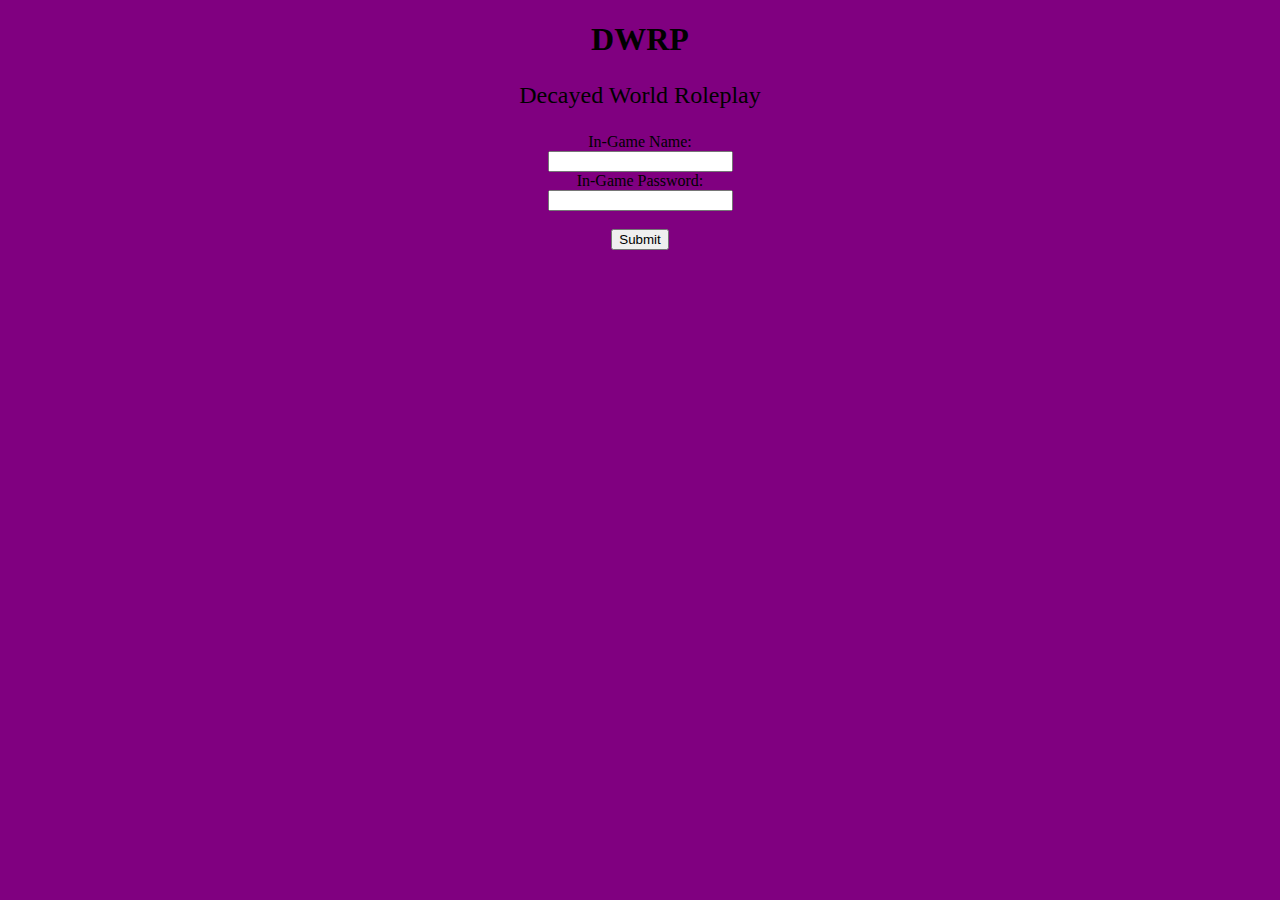
<file: index.html>
<!DOCTYPE html>
<html lang="en">
<head>
    <meta charset="UTF-8">
    <meta name="viewport" content="width=device-width, initial-scale=1.0">
    <title>DW-RP</title>
    <link rel="stylesheet" href="styles.css">
    <style>
        .error-message {
            background-color: #f8d7da;
            color: #721c24;
            padding: 15px;
            border-radius: 5px;
            margin: 20px auto;
            text-align: center;
            font-family: Arial, sans-serif;
            width: 50%;
        }
    </style>
</head>
<body style="background-color:purple;">
    <h1 style="text-align:center;">DWRP</h1>
    <p style="font-size:150%; text-align:center;">Decayed World Roleplay</p>

    <!-- Error Message Display -->
    <div id="error-container"></div>

    <!-- Login Form -->
    <form method="POST" action="register.php">
        <div style="text-align:center;">
            <label for="igname">In-Game Name:</label><br>
            <input type="text" id="igname" name="igname"><br>
            <label for="igpassword">In-Game Password:</label><br>
            <input type="password" id="igpassword" name="igpassword"><br><br>
            <input type="submit" value="Submit">
        </div>
    </form>

    <script>
        // Get URL parameters
        const urlParams = new URLSearchParams(window.location.search);
        const error = urlParams.get('error');

        // Error Message Logic
        if (error) {
            const errorContainer = document.getElementById('error-container');
            let errorMessage = '';
            switch (error) {
                case 'empty_fields':
                    errorMessage = 'Username or password cannot be empty!';
                    break;
                case 'invalid_credentials':
                    errorMessage = 'Invalid SA-MP account name or password!';
                    break;
                default:
                    errorMessage = 'An unknown error occurred.';
            }
            errorContainer.innerHTML = `
                <div class="error-message">${errorMessage}</div>
            `;
        }
    </script>
</body>
</html>
</file>
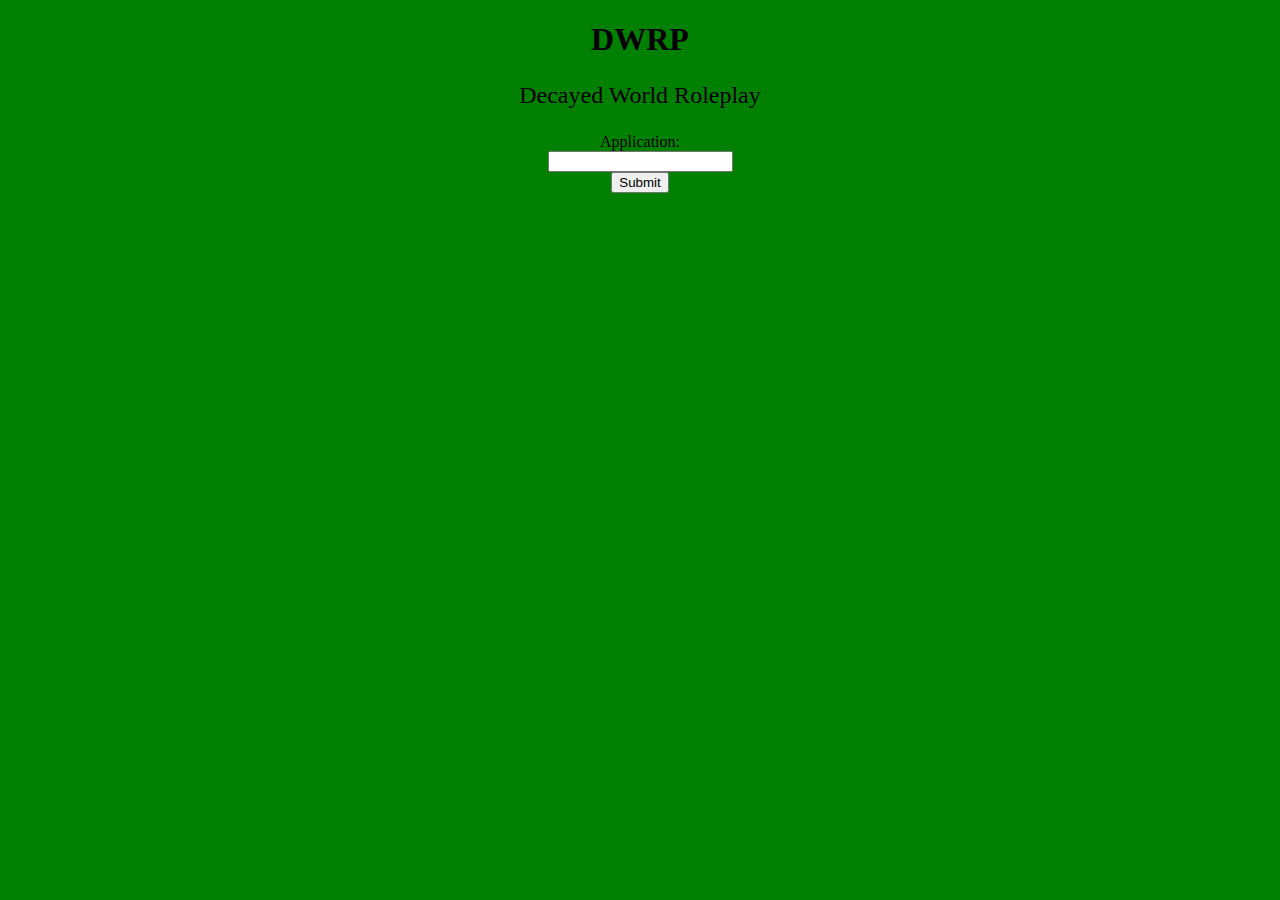
<file: Homepage.html>
<!DOCTYPE html>
<html lang="en">
<head>
    <meta charset="UTF-8">
    <meta name="viewport" content="width=device-width, initial-scale=1.0">
    <title>DW-RP</title>
    <link rel="stylesheet" href="styles.css">
</head>
<body style="background-color:green;">
	<h1 style="text-align:center;">DWRP</h1>
    <p style="font-size:150%; text-align:center;">Decayed World Roleplay</p>
    <form method="POST" action="register.php">
    	<div style="text-align:center;">
    	    <label for="igname"> Application:</label><br>
    	    <input type="text" id="app" name="application"><br>
    	    <input type="submit" value="Submit">
    	</div>
</body>
</html>
</file>
<file: styles.css>
.logged-in-help-btn {
	background-color:blue;
	font-color:green;
	font-size:150%;
	text-align:center;
}
</file>
